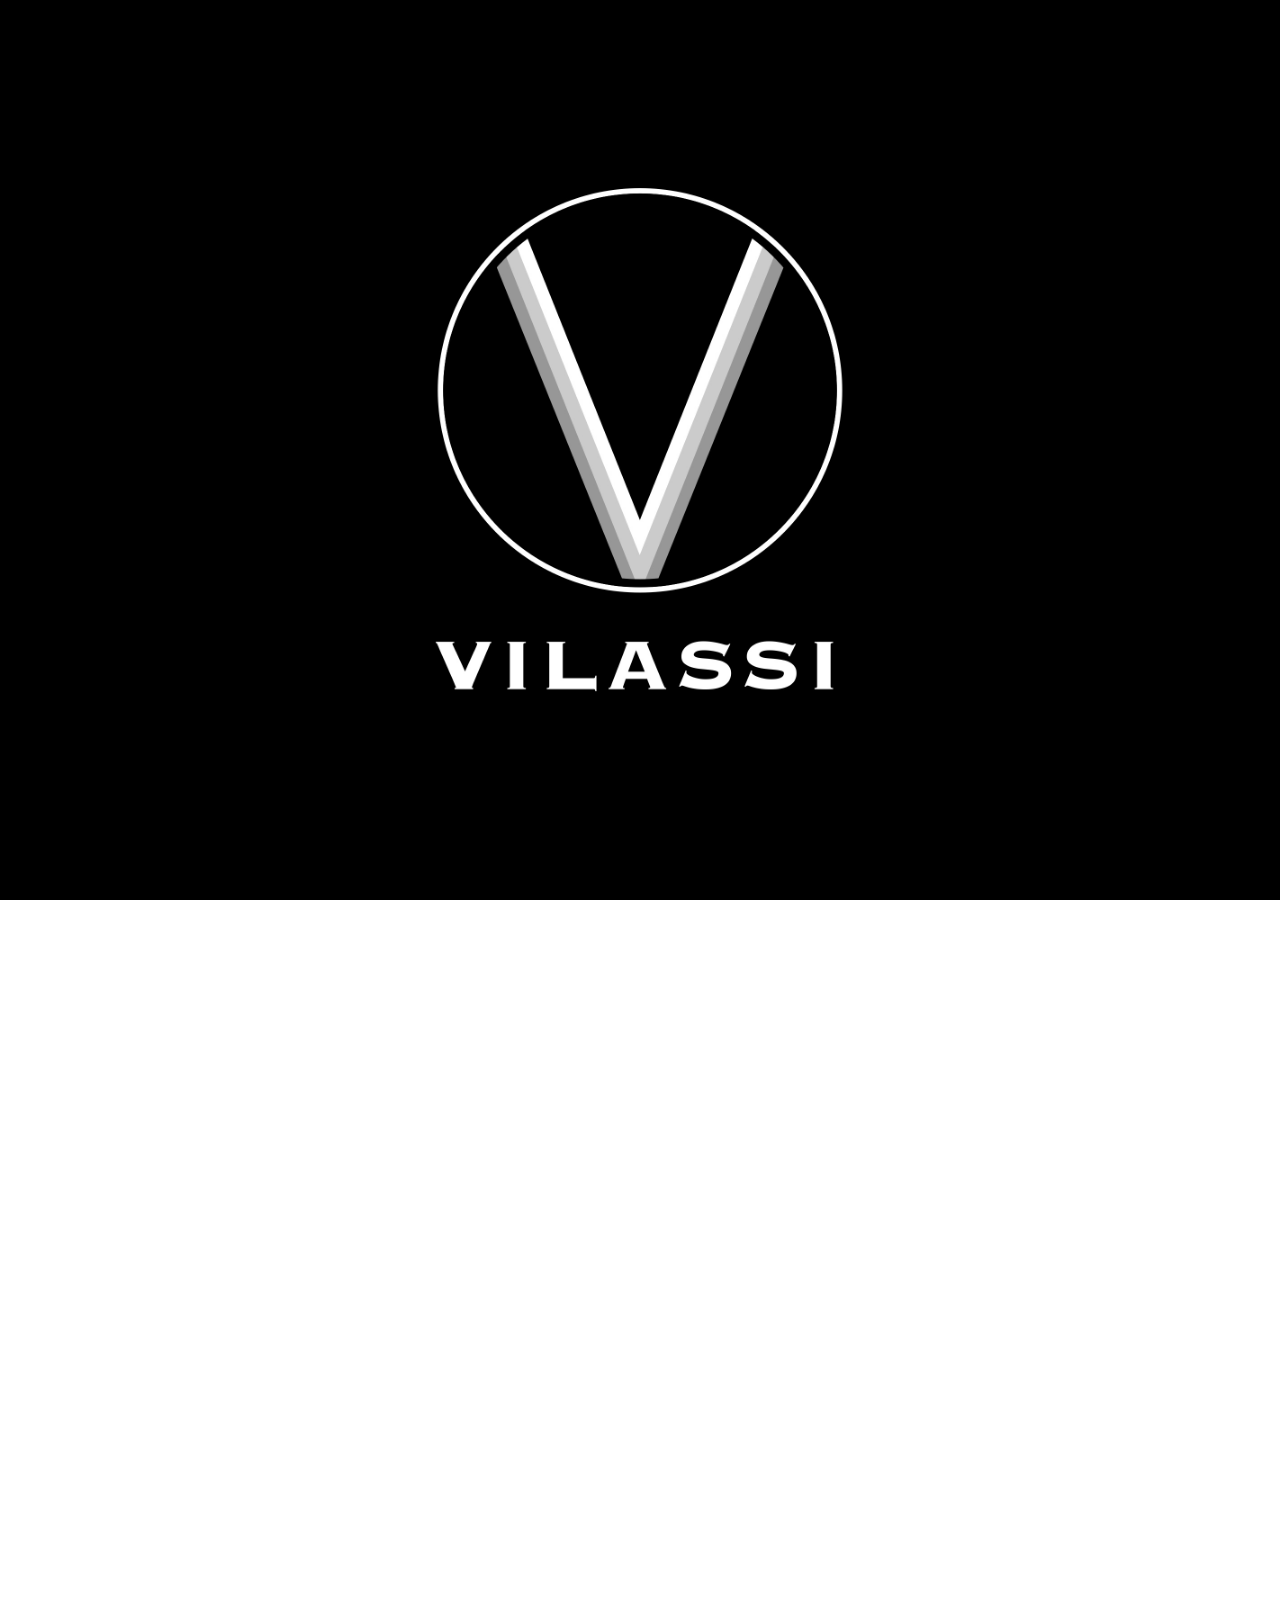
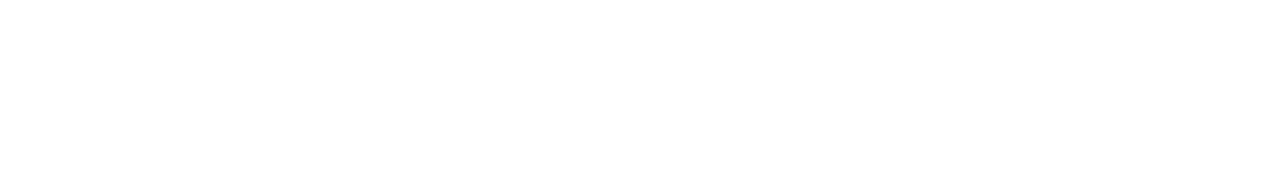
<file: index.html>
<!DOCTYPE html>
<html lang='en'>

<head>
    <meta charset='UTF-8'>
    <title>Vilassi</title>
    <link href="https://fonts.googleapis.com/css?family=Lato" rel="stylesheet">
    <script defer src="script.js"></script>
    <link href="vilassi.css" rel="stylesheet">
</head>

<body id="body" class="no-overflow"> 

    <div id="box" class="box">
        

        <!-- Navigation  -->

        <header>

            <div class="nav-above">
                
                    
                <div id="mySidebar" class="sidebar">
                    <a href="javascript:void(0)" class="closebtn" onclick="closeNav()">&times;</a>
                    
                    <input type="text" id="search" placeholder="Search..">
                    <a href="#">Products</a>
                    <a href="#">Orders</a>
                    <a href="#">Help</a>
                    <a href="#" id="sign-in">Sign In</a>
                    <div class="black-border-line">
                    </div>
                  </div>
                
                  
                  <div id="main">
                    <button class="openbtn" onclick="openNav()"><img class='nav-menu-icon nav-items' src="images/Screen Shot 2022-01-11 at 3.50.54 PM copy.png"></button> 
                  </div>
                
            
                <a href="index.html">
                    <img class="nav-logo nav-items"src="images/circle-w3.jpeg">
                </a>

                <a href="vilassi-cart.html">
                    <img class="nav-cart-icon nav-items" src="images/Screen Shot 2022-01-11 at 3.50.54 PM.png">
                </a>
            </div>

            <div class="nav-line">
                <hr>
            </div>

            <div class="drop-down-items">
                <div class="dropdown">
                    <button class="dropbtn">Mens</button>
                    <div class="dropdown-content">
                      <p>Rings</p>
                      <p>Necklaces</p>
                      <p>Earrings</p>
                      <p>Watches</p>
                      <p>Bracelets</p>
                      <p>Anklets</p>
                      <p>Cuff Links</p>

                    </div> 
                </div>



                <div class="dropdown-w">
                    <button class="dropbtn">Womens</button>
                    <div class="dropdown-content">
                      <p>Rings</p>
                      <p>Necklaces</p>
                      <p>Earrings</p>
                      <p>Watches</p>
                      <p>Bracelets</p>
                      <p>Anklets</p>
                      <p>Cuff Links</p>

                    </div> 
                </div>
                
                
            </div>

            <div class="hl1">
                <hr>
            </div>

        </header>


        <!-- Home Page  -->

        <div class="home-page">

            <div class="pan-photos">
                <img src="images/top-pan5.jpg" alt="An image">
            </div>

            <div class="hl2">
                <hr>
            </div>

            <div class="home-page-selection">
                <a href='index.html'>
                    <div class="portfolio-item-wrapper">
                        
                        <div class="portfolio-img-background" style="background-image:url(images/ring2.jpg)">
                        </div>
                    
                
                        <div class="img-text-wrapper">
                            <div class="subtitle">Rings</div>
                        </div>
                        
                        
                    </div>
                </a>

                <a href='index.html'>
                    <div class="portfolio-item-wrapper">
                        <div class="portfolio-img-background" style="background-image:url(images/necklace2.jpg)">
                        </div>

                        <div class="img-text-wrapper">
                            <div class="subtitle">Necklaces</div>
                        </div>

                        

                    </div>
                </a>

                <a href='index.html'>
                    <div class="portfolio-item-wrapper">
                        <div class="portfolio-img-background" style="background-image:url(images/earrings1.jpg)">
                        </div>

                        <div class="img-text-wrapper">
                            <div class="subtitle">Earrings</div>
                        </div>

                    </div>
                </a>

            </div>

            <a href='index.html'>
                <div class="sales-item">
                    <img src="images/pan1.jpg"> 

                    <p>Sales</p>
                </div>
            </a>

            <div id="bottom" class="bottom">
                <div class='bottom-img-div'>

                    <div class="bottom-text-div">
                        <div class="bottom-text1">
                            <p>Membership</p>
                            <p>Gift Cards</p>
                            <p>Journal</p>
                            <p>Promotions</p>
                            <p>Give Feedback</p>
                        </div>
        
                        <div class="bottom-text2">
                            <p>Get Help</p>
                            <p class="">Check Order</p>
                            <p>Shipping</p>
                            <p>Returns</p>
                            <p>Payment</p>
                        </div>
        
                        <div class="bottom-text3">
                            <p>About</p>
                            <p>Purpose</p>
                            <p>Sustainability</p>
                            <p>Terms of Use</p>
                            <p>Terms of Sales</p>
                        </div>

                        
                </div>
                </div>
                
                
            </div>

        

            
        </div>


    </div>

    <div id="intro-containerB" class="intro-container">
        <img id="intro-container-img" src="images/oo.png">
    </div>

    <div id="intro-container" class="b-nike">
        <img id="intro-container-img" src="images/circle2.jpeg">
    </div>
    

</body>
</html>
</file>
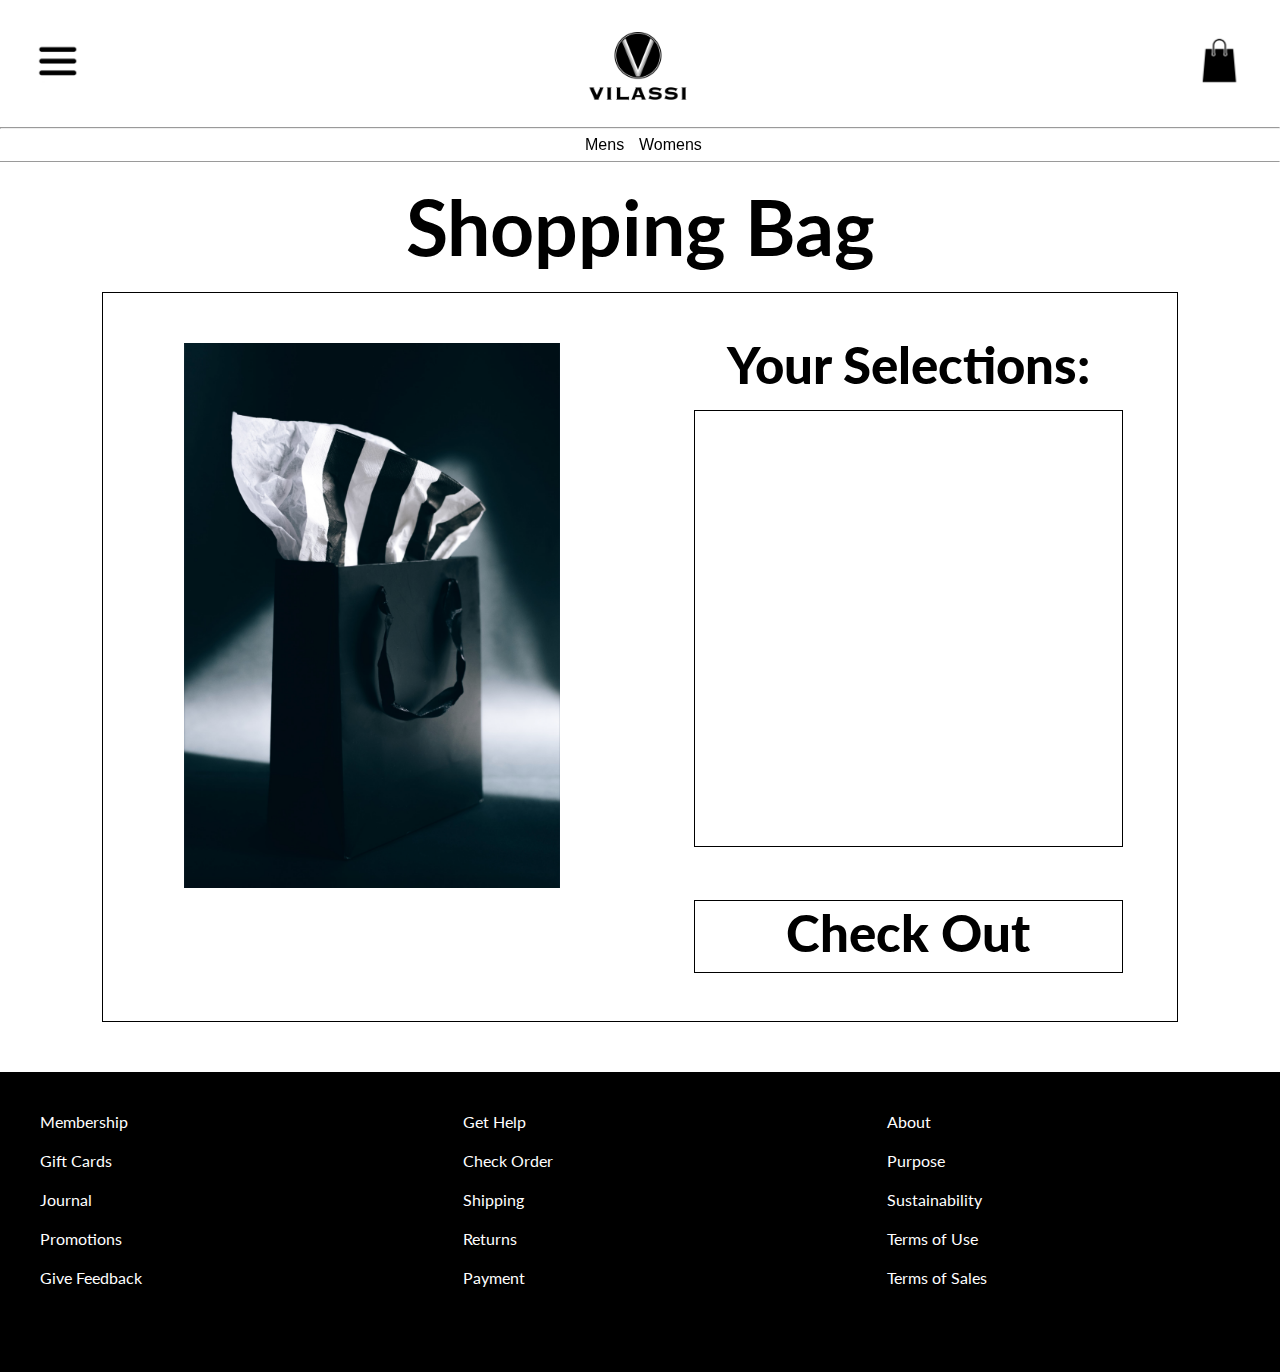
<file: vilassi-cart.html>
<!DOCTYPE html>
<html lang='en'>

<head>
    <meta charset='UTF-8'>
    <title>Vilassi</title>
    <link href="https://fonts.googleapis.com/css?family=Lato" rel="stylesheet">
    <link href="vilassi-cart.css" rel="stylesheet">
    <script defer src="script.js"></script>
</head>

<body id="body" class="no-overflow"> 

    <div id="box" class="box">
        

        <!-- Navigation  -->

        <header>

            <div class="nav-above">
                
                    
                <div id="mySidebar" class="sidebar">
                    <a href="javascript:void(0)" class="closebtn" onclick="closeNav()">&times;</a>
                    
                    <input type="text" id="search" placeholder="Search..">
                    <a href="#">Products</a>
                    <a href="#">Orders</a>
                    <a href="#">Help</a>
                    <a href="#" id="sign-in">Sign In</a>
                    <div class="black-border-line">
                    </div>
                  </div>
                
                  
                  <div id="main">
                    <button class="openbtn" onclick="openNav()"><img class='nav-menu-icon nav-items' src="images/Screen Shot 2022-01-11 at 3.50.54 PM copy.png"></button> 
                  </div>
                
            
                <a href="index.html">
                    <img class="nav-logo nav-items"src="images/circle-w3.jpeg">
                </a>

                <a href="vilassi-cart.html">
                    <img class="nav-cart-icon nav-items" src="images/Screen Shot 2022-01-11 at 3.50.54 PM.png">
                </a>
            </div>

            <div class="nav-line">
                <hr>
            </div>

            <div class="drop-down-items">
                <div class="dropdown">
                    <button class="dropbtn">Mens</button>
                    <div class="dropdown-content">
                      <p>Rings</p>
                      <p>Necklaces</p>
                      <p>Earrings</p>
                      <p>Watches</p>
                      <p>Bracelets</p>
                      <p>Anklets</p>
                      <p>Cuff Links</p>

                    </div> 
                </div>



                <div class="dropdown-w">
                    <button class="dropbtn">Womens</button>
                    <div class="dropdown-content">
                      <p>Rings</p>
                      <p>Necklaces</p>
                      <p>Earrings</p>
                      <p>Watches</p>
                      <p>Bracelets</p>
                      <p>Anklets</p>
                      <p>Cuff Links</p>

                    </div> 
                </div>
                
                
            </div>

            <div class="hl1">
                <hr>
            </div>

        </header>


        <!-- Home Page  -->

        <div class="home-page">

            <div class="shopping-bag">
                <p>Shopping Bag</p>
            </div>

            <div class="cart-d">
                <!-- <img src="images/2018-12-18-running-shoes-pain.jpeg"> -->


                <div class="cart-cart">
                    <img class="bag-img" src="images/bag.png">
                </div>

                <div class="cart-info">
                    <p class="your-selections">
                        Your Selections:
                    </p>
        
                    <div class="cart-info-box">

                    </div>

                    <div class="cart-check-out">
                        <p>Check Out</p>
                    </div>
                </div>

            </div>

            <div id="bottom" class="bottom">
                <div class='bottom-img-div'>

                    <div class="bottom-text-div">
                        <div class="bottom-text1">
                            <p>Membership</p>
                            <p>Gift Cards</p>
                            <p>Journal</p>
                            <p>Promotions</p>
                            <p>Give Feedback</p>
                        </div>
        
                        <div class="bottom-text2">
                            <p>Get Help</p>
                            <p class="">Check Order</p>
                            <p>Shipping</p>
                            <p>Returns</p>
                            <p>Payment</p>
                        </div>
        
                        <div class="bottom-text3">
                            <p>About</p>
                            <p>Purpose</p>
                            <p>Sustainability</p>
                            <p>Terms of Use</p>
                            <p>Terms of Sales</p>
                        </div>

                        
                    </div>

                

                </div>
                
                
            </div>

        

            
        </div>


    </div>
    

</body>
</html>
</file>
<file: vilassi.css>
/* Universal */
* {
  box-sizing: border-box;
  margin: 0;
  padding: 0;
}

a:link { text-decoration: none; color: black;}
a:visited { text-decoration: none; color: black;}
a:hover { text-decoration: none; color: black;}
a:active { text-decoration: none; color: black;}

body {
font-family: "Lato", sans-serif; /* sans serif is now backup font */
}

body div {
overflow-x: hidden;
overflow-y: hidden;
}

/* Intro */

.no-overflow {
overflow: hidden;
}
.b-nike {
opacity: 0;
transition: 1s ease-out; 
}
.b-nike-2 {
opacity: 1;
}
.intro-container {
opacity: 1;
display: flex;
justify-content: center;
align-items: center;
height: 100%;
width: 100%;
position: absolute;
z-index: 3;
object-fit: cover; 
background-color:black;
top: 0;
}
.intro-container img{
  height: 100%;
}
.intro-container-invisible {
transition: 1.1s;
opacity: 0;
display: flex;
justify-content: center;
align-items: center;
height: 100%;
width: 100%;
position: absolute;
z-index: 3;
object-fit: cover; 
background-color: black;
top: 0;
pointer-events: none;
}
.intro-container-invisible img{
height: 100%;
}

/* Reveal page */
.box {
opacity: 0;
transition: 2s ease-out; 
}
.box-2 {
opacity: 1;
}


/* Navigation Bar */
header {
  overflow: hidden;
  position: fixed;
  top: 0;
  width: 100%;
  background-color: white !important; 
  z-index: 2;
}
.nav-logo {
  height: 100px;
}
.nav-menu-icon {
  height: 65px;
}
.nav-cart-icon {
  height: 70px;
}
.nav-above {
  display: flex;
  justify-content: space-between;
  align-items: center;
  padding: 12px 2%;
}
.nav-items {
  cursor: pointer;
  transition: 0.3s;
}
.nav-items:hover {
  opacity: 0.6;
}


/* Dropdown Button */
.dropbtn {
color: black;
background-color: transparent;
padding: 7px;
font-size: 16px;
border: none;
padding-bottom: 7.5px;
}

/* The container <div> - needed to position the dropdown content */
.dropdown {
position: fixed;
display: inline-block;
left: 50%;
margin-left: -62px;
}

.dropdown-w {
position: fixed;
display: inline-block;
left: 50%;
margin-left: -8px;
}

/* Dropdown Content (Hidden by Default) */
.dropdown-content {
display: none;
position: relative;
background-color: rgb(247, 247, 247);
min-width: 160px;
box-shadow: 0px 8px 16px 0px rgba(0,0,0,0.2);
z-index: 3;
}

/* Links inside the dropdown */
.dropdown-content p {
color: black;
padding: 12px 16px;
text-decoration: none;
display: block;
}

/* Change color of dropdown links on hover */
.dropdown-content p:hover {
  background-color: #ddd;
  cursor: pointer;
}

/* Show the dropdown menu on hover */
.dropdown:hover .dropdown-content {
display: block;
}

.dropdown-w:hover .dropdown-content {
  display: block;
}

/* Change the background color of the dropdown button when the dropdown content is shown */
.dropdown:hover .dropbtn {opacity: 0.6;}

.dropdown-w:hover .dropbtn {opacity: 0.6;}

.hl1 {
padding-top: 32px;
margin-bottom: -1px;
}



/* Home Page */
.home-page {
    
    padding-top: 129px;
    display: block;
}

.pan-photos {
  width: 100%;
  height: 160px;
}

.pan-photos img{
      display: block;
      width: 100%;
      height: 170px;
      
      object-fit: cover;
}


.home-page-selection {
    display: grid;
    grid-template-columns: 1fr 1fr 1fr;
    padding-left: 5%;
    padding-right: 5%;
    padding-top: 35px;
    padding-bottom: 43px;
}
  
.portfolio-item-wrapper {
    padding-left: 10%;
    padding-right: 10%; 
    padding-bottom: 8.5%
}

.portfolio-item-wrapper .img-text-wrapper {
    display: flex;
    justify-content: center;
    margin-top: -30%;
}
  
.portfolio-img-background {
    background-size: cover;
    background-position: center;
    background-repeat: no-repeat;
    height: 353px;
    width: 100%;
    margin-top: 10px;
}

.img-text-wrapper { 
    color: white;
    font-size: 4vw;
    font-weight: 900;
    position: relative;
    z-index: 1;
}

.portfolio-img-background:hover {
    transition: 0.6s;
    filter: brightness(38%);
}

.sales-item {
  padding-bottom: 3%;
  margin-bottom: 90px;
}

.sales-item p {
  margin-top: -12%;
  color: white;
  text-align: center;
  position: relative;
  z-index: 1;
  font-size: 6vw;
  font-weight: 900;

}

.sales-item img {
  width: 100%;   
}

.sales-item img:hover {
  transition: 0.6s;
  filter: brightness(38%);
  cursor: pointer;
}

.bottom-img-div {
  height: 300px;
  width: 100%;
  margin-bottom: -10px; 

  background-color: black;
} 

/* .bottom-img-div img{
  height: 100%;
} */

.bottom-text-div {
  display: grid;
  grid-template-columns: 1fr 1fr 1fr;
  margin-left: 10px;
}

.bottom-text1 {
  grid-column: 1;
  color: white;
  margin-top: 20px;
  margin-left: 30px;
}

.bottom-text1 p {
  margin-top: 20px;
}

.bottom-text1 p:hover {
  opacity: 0.5;
  cursor: pointer;
}

.bottom-text2 {
  grid-column: 2;
  color: white;
  margin-top: 20px;
  margin-left: 30px;
}

.bottom-text2 p {
  margin-top: 20px;
}

.bottom-text2 p:hover {
  opacity: 0.5;
  cursor: pointer;
}

.bottom-text3 {
  grid-column: 3;
  color: white;
  margin-top: 20px;
  margin-left: 30px;
}

.bottom-text3 p {
  margin-top: 20px;
}

.bottom-text3 p:hover {
  opacity: 0.5;
  cursor: pointer;
} 




/* The sidebar menu */
.sidebar {
  
  height: 100%; /* 100% Full-height */
  width: 0; /* 0 width - change this with JavaScript */
  position: fixed; /* Stay in place */
  z-index: 1; /* Stay on top */
  top: 0;
  left: 0;
  background-color: white; /* Black*/
  overflow-x: hidden;
  overflow-y: hidden; /* Disable horizontal scroll */
  padding-top: 60px; /* Place content 60px from the top */
  transition: 0.2s; /*0.5 second transition effect to slide in the sidebar */
}

.black-border-line {
  height: 150%;
  margin-top: -155%;
  width: 1px;
  background-color: black;
  top: 0;
  margin-left: 199px;
  z-index: 2;
}

.sidebar a {
  padding: 8px 8px 8px 32px;
  text-decoration: none;
  font-size: 25px;
  color: black;
  display: block;
  transition: 0.3s;
}

.sidebar input {
  padding: 8px 8px 8px 32px;
  margin-top: 8px;
  margin-right: 16px;
  font-size: 25px;
  display: block;
  transition: 0.3s;
}

.sidebar input::-webkit-input-placeholder { color: rgb(1, 1, 1); }
.sidebar input:-moz-placeholder { color:rgb(1, 1, 1); }
.sidebar input:-ms-input-placeholder { color: rgb(1, 1, 1); }

/* When you mouse over the navigation links, change their color */
.sidebar a:hover {
  opacity: 0.5;
}

.sidebar #search-button:hover {
  opacity: 0.5;
}

/* Position and style the close button (top right corner) */
.sidebar .closebtn {
  position: absolute;
  top: 0;
  right: 25px;
  font-size: 36px;
  margin-left: 50px;
}

/* The button used to open the sidebar */
.openbtn {
  cursor: pointer;
  background-color: White;
  color: white;
  border: none;
}


/* Style page content - use this if you want to push the page content to the right when you open the side navigation */
#container {
  transition: margin-left .2s; 
  /* padding: 20px; */
}

/* On smaller screens, where height is less than 450px, change the style of the sidenav (less padding and a smaller font size) */
@media screen and (max-height: 450px) {
  .sidebar {padding-top: 15px;}
  .sidebar a {font-size: 18px;}
}
</file>
<file: vilassi-cart.css>
/* Universal */
* {
    box-sizing: border-box;
    margin: 0;
    padding: 0;
}

a:link { text-decoration: none; color: black;}
a:visited { text-decoration: none; color: black;}
a:hover { text-decoration: none; color: black;}
a:active { text-decoration: none; color: black;}

body {
    font-family: "Lato", sans-serif; /* sans serif is now backup font */
}

/* Navigation Bar */
header {
    overflow: hidden;
    position: fixed;
    top: 0;
    width: 100%;
    background-color: white !important; 
    z-index: 1;
}
.nav-logo {
    height: 100px;
}
.nav-menu-icon {
    height: 65px;
}
.nav-cart-icon {
    height: 70px;
}
.nav-above {
    display: flex;
    justify-content: space-between;
    align-items: center;
    padding: 12px 2%;
}
.nav-items {
    cursor: pointer;
    transition: 0.3s;
}
.nav-items:hover {
    opacity: 0.6;
}



/* Dropdown Button */
.dropbtn {
  color: black;
  background-color: transparent;
  padding: 7px;
  font-size: 16px;
  border: none;
  padding-bottom: 7.5px;
  }
  
  /* The container <div> - needed to position the dropdown content */
  .dropdown {
  position: fixed;
  display: inline-block;
  left: 50%;
  margin-left: -62px;
  }
  
  .dropdown-w {
  position: fixed;
  display: inline-block;
  left: 50%;
  margin-left: -8px;
  }
  
  /* Dropdown Content (Hidden by Default) */
  .dropdown-content {
  display: none;
  position: relative;
  background-color: rgb(247, 247, 247);
  min-width: 160px;
  box-shadow: 0px 8px 16px 0px rgba(0,0,0,0.2);
  z-index: 3;
  }
  
  /* Links inside the dropdown */
  .dropdown-content p {
  color: black;
  padding: 12px 16px;
  text-decoration: none;
  display: block;
  }
  
  /* Change color of dropdown links on hover */
  .dropdown-content p:hover {
    background-color: #ddd;
    cursor: pointer;
  }
  
  /* Show the dropdown menu on hover */
  .dropdown:hover .dropdown-content {
  display: block;
  }
  
  .dropdown-w:hover .dropdown-content {
    display: block;
  }
  
  /* Change the background color of the dropdown button when the dropdown content is shown */
  .dropdown:hover .dropbtn {opacity: 0.6;}
  
  .dropdown-w:hover .dropbtn {opacity: 0.6;}

  .hl1 {
    padding-top: 32px;
    margin-bottom: -1px;
    }
    
    




/* Home Page */
  
.shopping-bag {
  text-align: center;
  margin-top: 180px;
  font-size: 6vw;
  font-weight: bold;

}

.shopping-bag p {
  justify-content: center;
}

.cart-d {
  
  border: 1px solid black;
  
  margin-left: 8%;
  margin-right: 8%;
  margin-top: 20px;
  margin-bottom: 50px;
  /* height: 565px; */
  height: 100%;
  /* background-color: blue; */
  
  display: grid;
  grid-template-columns: 1fr 1fr;
}

.cart-cart {
  margin-top: 50px;
  margin-bottom: 130px;
  margin-left: 15%;
  margin-right: 15%;
}

.bag-img {
  height: relative;
  width: 100%;
}

.cart-info p{
  margin-top: 40px;
  text-align: center;
  font-size: 4vw;
  font-weight: 900;
}

.cart-info .cart-info-box {
  margin-top: 15px;
  border: 1px solid black;
  height: 60%;
}

.cart-info .cart-check-out{
  margin-top: 15px;
  border: 1px solid black;
  height: 10%;
  margin-left: 10%;
  margin-right: 10%;
  
  
}

.cart-info-box {
  margin: 10%;
}
.cart-check-out p{
  margin-top: 0px;
  color: black;
  font-weight: 900;
}
  
.cart-check-out:hover {
  cursor: pointer;
  opacity: 0.5;
}






  .bottom-img-div {
   
    height: 300px;
    width: 100%;
    margin-bottom: -10px; 

    background-color: black;
  } 

  .bottom-text-div {
    display: grid;
    grid-template-columns: 1fr 1fr 1fr;
    margin-left: 10px;
  }

  .bottom-text1 {
    grid-column: 1;
    color: white;
    margin-top: 20px;
    margin-left: 30px;
  }

  .bottom-text1 p {
    margin-top: 20px;
  }

  .bottom-text1 p:hover {
    opacity: 0.5;
    cursor: pointer;
  }

  .bottom-text2 {
    grid-column: 2;
    color: white;
    margin-top: 20px;
    margin-left: 30px;
  }

  .bottom-text2 p {
    margin-top: 20px;
  }

  .bottom-text2 p:hover {
    opacity: 0.5;
    cursor: pointer;
  }

  .bottom-text3 {
    grid-column: 3;
    color: white;
    margin-top: 20px;
    margin-left: 30px;
  }

  .bottom-text3 p {
    margin-top: 20px;
  }

  .bottom-text3 p:hover {
    opacity: 0.5;
    cursor: pointer;
  } 



/* The sidebar menu */
.sidebar {
    
  height: 100%; /* 100% Full-height */
  width: 0; /* 0 width - change this with JavaScript */
  position: fixed; /* Stay in place */
  z-index: 1; /* Stay on top */
  top: 0;
  left: 0;
  background-color: white; /* Black*/
  overflow-x: hidden;
  overflow-y: hidden; /* Disable horizontal scroll */
  padding-top: 60px; /* Place content 60px from the top */
  transition: 0.2s; /*0.5 second transition effect to slide in the sidebar */
}

.black-border-line {
  height: 150%;
  margin-top: -155%;
  width: 1px;
  background-color: black;
  top: 0;
  margin-left: 199px;
  z-index: 2;
}

.sidebar a {
  padding: 8px 8px 8px 32px;
  text-decoration: none;
  font-size: 25px;
  color: black;
  display: block;
  transition: 0.3s;
}

.sidebar input {
  padding: 8px 8px 8px 32px;
  margin-top: 8px;
  margin-right: 16px;
  font-size: 25px;
  display: block;
  transition: 0.3s;
}

.sidebar input::-webkit-input-placeholder { color: rgb(1, 1, 1); }
.sidebar input:-moz-placeholder { color:rgb(1, 1, 1); }
.sidebar input:-ms-input-placeholder { color: rgb(1, 1, 1); }

/* When you mouse over the navigation links, change their color */
.sidebar a:hover {
  opacity: 0.5;
}

.sidebar #search-button:hover {
  opacity: 0.5;
}

/* Position and style the close button (top right corner) */
.sidebar .closebtn {
  position: absolute;
  top: 0;
  right: 25px;
  font-size: 36px;
  margin-left: 50px;
}

/* The button used to open the sidebar */
.openbtn {
  cursor: pointer;
  background-color: White;
  color: white;
  border: none;
}


/* Style page content - use this if you want to push the page content to the right when you open the side navigation */
#container {
  transition: margin-left .2s; 
  /* padding: 20px; */
}

/* On smaller screens, where height is less than 450px, change the style of the sidenav (less padding and a smaller font size) */
@media screen and (max-height: 450px) {
  .sidebar {padding-top: 15px;}
  .sidebar a {font-size: 18px;}
}
</file>
